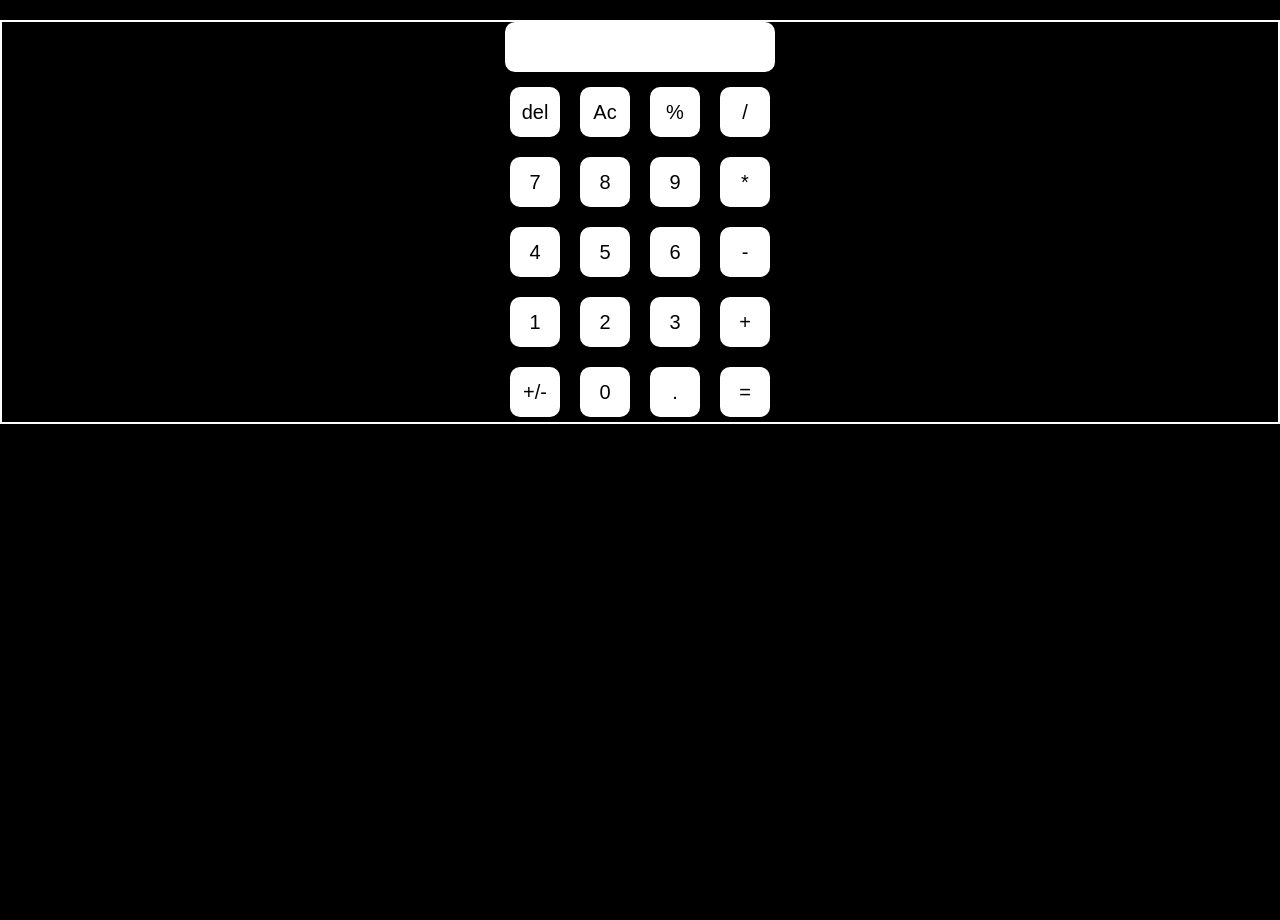
<file: calculator/calculator.html>
<!DOCTYPE html>
<html lang="en">
<head>
    <meta charset="UTF-8">
    <meta name="viewport" content="width=device-width, initial-scale=1.0">
    <title>calculator</title>
    <link rel="stylesheet" href="calculator.css">
</head>
<body>
    <div class="calculator">
    <div>
        <input type="text" class="input">
    </div>
    <div>
         <button>del</button>
         <button>Ac</button>
         <button>%</button>
        <button>/</button>
    </div>
     <div>
         <button  class="number">7</button>
         <button  class="number">8</button>
         <button  class="number">9</button>
        <button class="operator">*</button>
    </div>
     <div>
         <button  class="number">4</button>
         <button  class="number">5</button>
         <button  class="number">6</button>
        <button class="operator">-</button>
    </div>
     <div>
         <button  class="number">1</button>
         <button  class="number">2</button>
         <button  class="number">3</button>
        <button class="operator">+</button>
    </div>
     <div>
         <button class="operator">+/-</button>
         <button  class="number">0</button>
         <button>.</button>
        <button>=</button>
    </div>
    </div>
    <script src="calculator.js"></script>
</body>
</html>
</file>
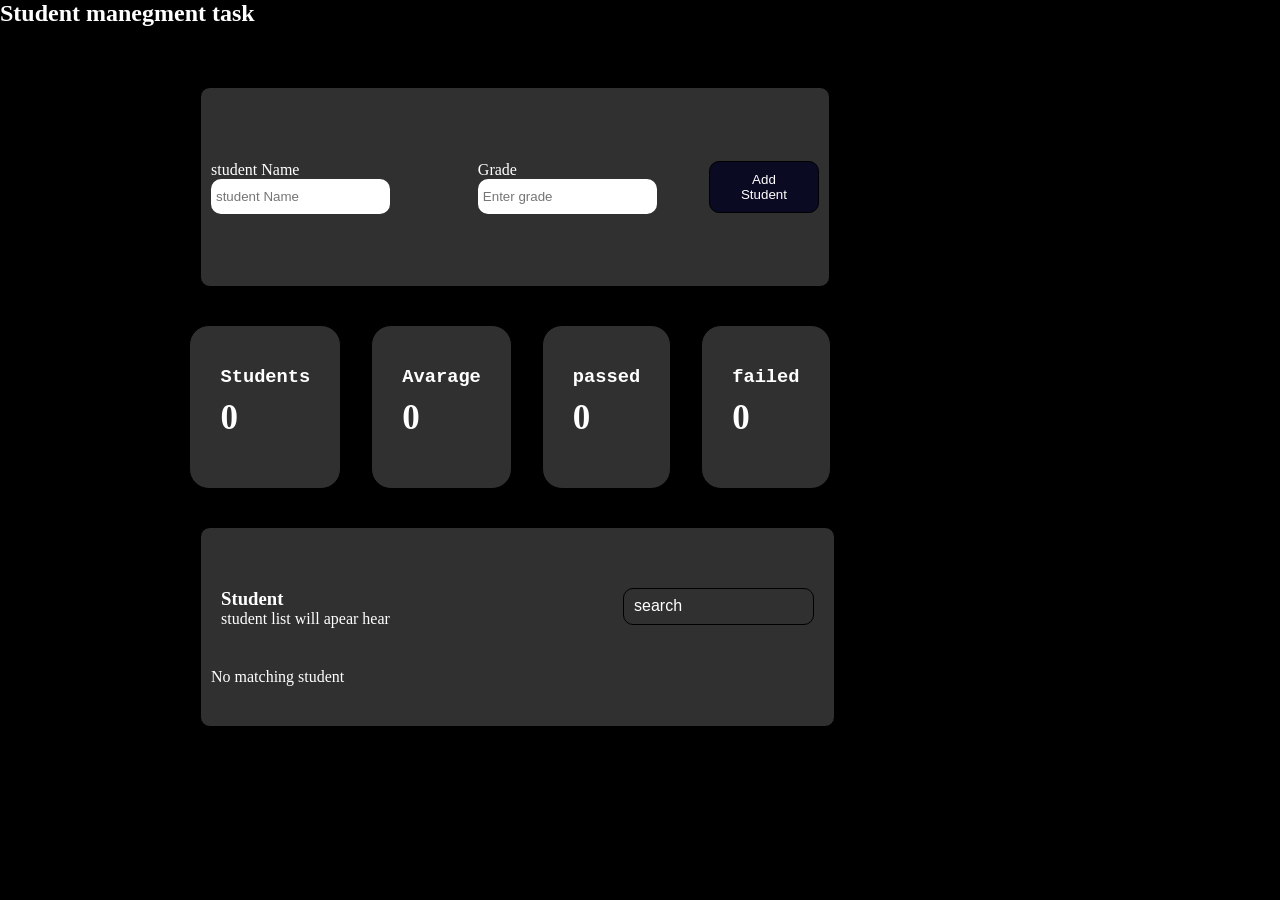
<file: student-grade-folder/student-grade.html>
<!DOCTYPE html>
<html lang="en">
<head>
    <meta charset="UTF-8">
    <meta name="viewport" content="width=device-width, initial-scale=1.0">
    <title>studen grade</title>
    <link rel="stylesheet" href="studen-grade.css">
</head>
<body>
    <h2>Student manegment task</h2>
    <div class="container">
    <div>
        student Name
        <input type="name" placeholder="student Name">
    </div>
    <div>
        Grade
        <input type="number" id="grade" placeholder="Enter grade">
    </div>
    <button>Add Student</button>
    </div>
    <div class="container2">
        <div>
            <h3>Students</h3>
            <p>0</p>
        </div>
        <div>
            <h3>Avarage</h3>
             <p>0</p>
        </div>
        <div>
            <h3>
                passed
            </h3>
             <p>0</p>
        </div>
        <div>
            <h3>
                failed
            </h3>
             <p>0</p>
        </div>
    </div>
    <div class="container3">
        <div class="div1">
        <div>
            <h3>Student</h3>
            <p>student list will apear hear</p>
        </div>
        <div>
            <input type="search" placeholder="search">
        </div>
        </div>

        <p>No matching student</p>
    </div>
    
        
<script src="studen-grade.js"></script>

</body>
</html>
</file>
<file: calculator/calculator.css>
*{
    margin: 0;
    padding: 0;
    box-sizing: border-box;
}
body{
    align-items: center;
    justify-content: center;
    min-height: 100vh;
    background: black;
    color: white;
    font-family: sans-serif;
    margin-top: 20px;
   
}
.calculator{
    display: flex;
    flex-direction: column;
    justify-content: center;
    align-items: center;
    border: 2px solid white;
}
body div{
    display: flex;
    justify-content: center;
    align-items: center;
    gap: 10px;
    
}
body input{
    width: 270px;
    height: 50px;
    border-radius: 10px;
    border: none;
    outline: none;
    padding: 0 10px;
}
body button{
    width: 50px;
    height: 50px;
    border-radius: 10px;
    border: none;
    outline: none;
    background: white;
    color: black;
    font-size: 20px;
    margin: 5px;
}
</file>
<file: student-grade-folder/studen-grade.css>
*{
    margin: 0px;
    padding: auto;
}
body{
    background-color: black;
    color:white;
    align-items: center;
    justify-content: center;
}


.container{
    display: flex;
    gap: 15px;
    border: 1px solid black;
    box-sizing: border-box;
    align-items: center;
    height: 200px;
    width: 630px;
    justify-content: center;
    margin-top: 60px;
    margin-left: 200px;
    padding: 20px 10px;
    border-radius: 10px;
    background-color: rgb(49, 48, 48);
    color: white;
}
.container input{
    padding: 10px 5px;
    border-radius: 10px;
    border: none;

}
.container button{
    padding: 10px 20px;
    border: 0.5px solid black;
    border-radius: 10px;
    margin-left: 10px;
    color: white;
    background-color: rgb(10, 10, 35);
    display: flex;
}

.container2{
     display: flex;
    gap: 30px;
    align-items: center;
    height: 200px;
    width: 600px;
    justify-content: center;
   
    margin-left: 200px;
    padding: 20px 10px;
    border-radius: 10px;
  
    color: white;
}
.container2 div{
    border: 1px solid black;
    box-sizing: border-box;
    padding: 50px 30px;
   background-color: rgb(49, 48, 48);
    border-radius: 20px;
}
.container2 h3{
    font-family: 'Courier New', Courier, monospace;
    margin-top: -10px;
}
.container2 p{
    font-weight: bold;
    font-size: 35px;
    margin-top: 10px;
}


.container3{
    gap: 10px;
    border: 1px solid black;
    box-sizing: border-box;
    align-items: center;
    height: 200px;
    width: 635px;
    justify-content: center;
    margin-bottom: 40px;
    margin-left: 200px;
    padding: 20px 10px;
    border-radius: 10px;
    background-color: rgb(49, 48, 48);
    color: white;

}
.div1{
    display: flex;
    justify-content: space-between;
    padding: 40px 10px;
}
.div1 input{
      padding: 10px 10px;
    border-radius: 10px;
    border: 0.5px solid black;
    background-color: transparent;

}
.div1 input::placeholder{
    color: white;
    font-size: larger;
}
</file>
